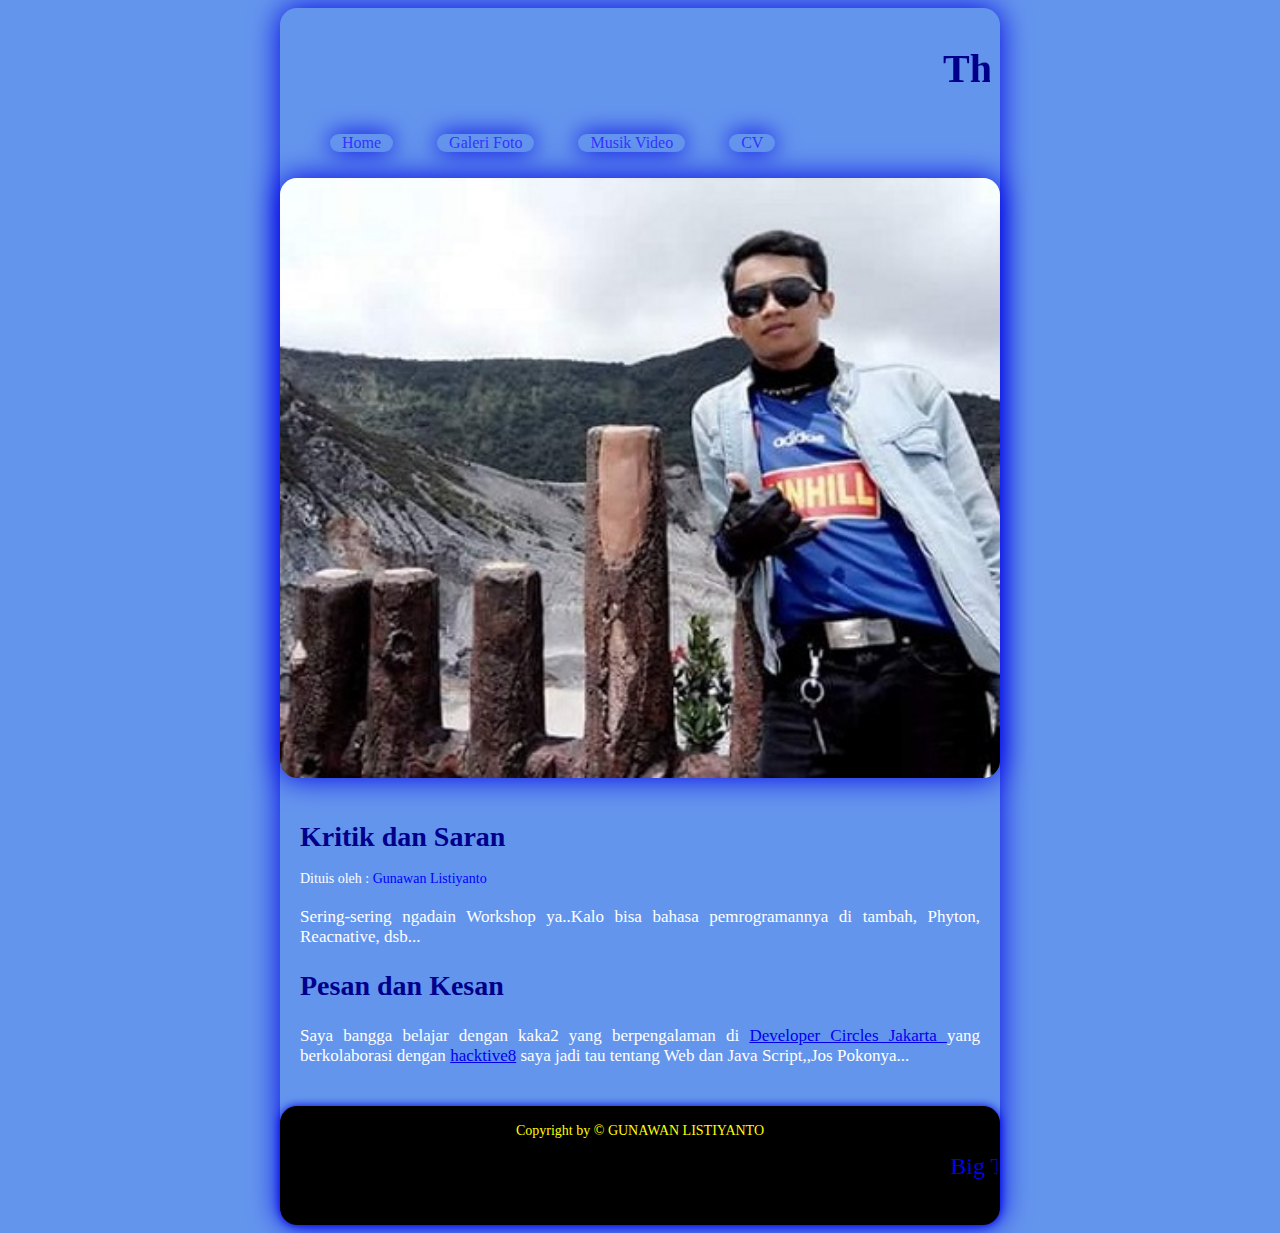
<file: index.html>
<!DOCTYPE html>
<html>
<head>
	<title>Home</title>
    <link rel="stylesheet" type="text/css" href="style.css">
</head>
<body>
<div class="kontainer">
	<div class="header">
    	<h1 class="judul"><marquee>The Next Evolution of Gunator</marquee></h1>
        <ul>
        	<li><a href="index.html">Home</a></li>
            <li><a href="galeri.html">Galeri Foto</a></li>
            <li><a href="mv.html">Musik Video</a></li>
            <li><a href="cv.html">CV</a></li>
        </ul>
   	</div>
    <div class="gbr"></div>
    	<div class="konten">
        	<h2>Kritik dan Saran</h2>
            <p class="penulis">Dituis oleh : <font color="blue">Gunawan Listiyanto</font></p>
<p>Sering-sering ngadain Workshop ya..Kalo bisa bahasa pemrogramannya di tambah, Phyton, Reacnative, dsb...</p>

<h2>Pesan dan Kesan</h2>

<p>Saya bangga belajar dengan kaka2 yang berpengalaman di <a href="https://web.facebook.com/groups/DevCJakarta">Developer Circles Jakarta </a>yang berkolaborasi dengan 
    <a href="https://hacktiv8.com/">hacktive8</a> 
   saya jadi tau tentang Web dan Java Script,,Jos Pokonya...</p>
</div>
<div class="footer"><p class="copy"><font color="Yellow">Copyright by &copy; GUNAWAN LISTIYANTO</font></p>
<p class="copy"><marquee direction="left" align="center"> <font color="BLUE" size="5">Big Thank For Developer Circles And Hacktive8</p></font></marquee></div>
</body>

</html>
</file>
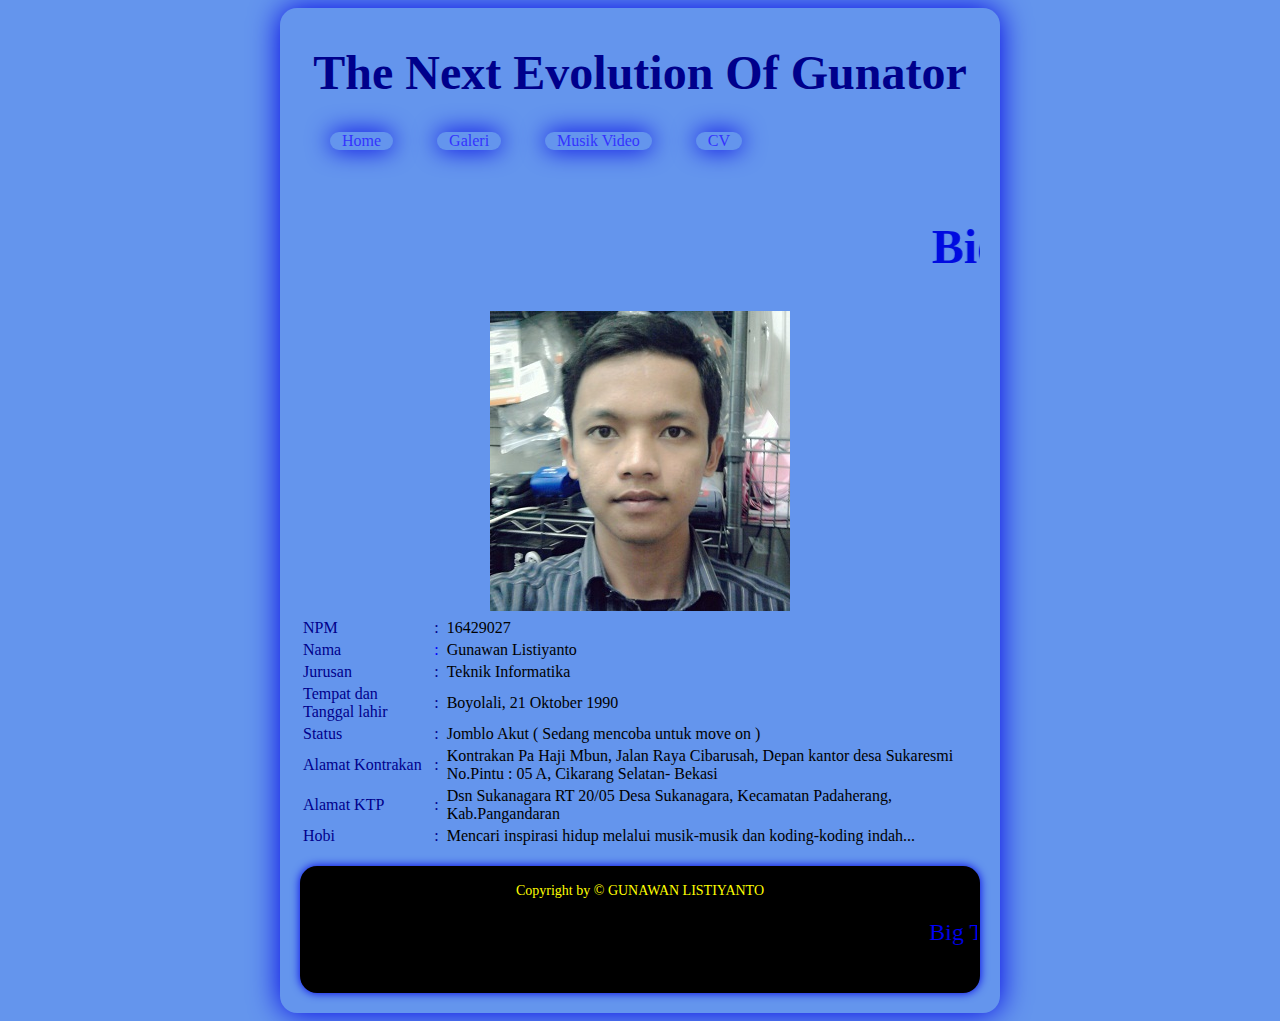
<file: cv.html>
<!DOCTYPE html>
<html>
<head>
	<title>Biodata Pribadi</title>
<link rel="stylesheet"type="text/css"href="style.css">
</head>
<body>
<div class="kontainer">
	<div class="header">
	<h1 class="judul"> <font size="60" color="darkblue">The Next Evolution Of Gunator</font></h1>
<ul>
<li><a href="index.html">Home</a></li>
<li><a href="galeri.html">Galeri</a></li>
<li><a href="mv.html">Musik Video</a></li>
<li><a href="cv.html">CV</a></li>
</ul>
</div>

    	<div class="konten">
            <table align="center">
            <tr>
<h2><body bgcolor="#0080ff"><font color="lightbluesky" size="30"><marquee direction="left">Biodata Pribadi</marquee></font></body></h2>
<table align="center">
	<tr>
		<td colspan="4" align="center"><img src="biodata.jpg"></td></td>
<tr>
	<td><font color="darkblue">NPM</td></font>
	<td><font color="darkblue">:<td/></font>
	<td>16429027</td>
</tr>

<tr>
	<td><font color="darkblue">Nama</td></font>
	<td><font color="blue">:<td/></font>
	<td>Gunawan Listiyanto</td>
</tr>


<tr>
<td><font color="darkblue">Jurusan</td></font>
<td><font color="darkblue">:<td/></font>
<td>Teknik Informatika</td>
</tr>
<tr>
	<td><font color="darkblue">Tempat dan Tanggal lahir</td></font>
	<td><font color="darkblue">:<td/></font>
	<td>Boyolali, 21 Oktober 1990</td>
</tr>
<tr>
	<td><font color="darkblue">Status</td></font>
	<td><font color="darkblue">:<td/></font>
	<td>Jomblo Akut ( Sedang mencoba untuk move on )</td>
</tr>
<tr>
	<td><font color="darkblue">Alamat Kontrakan</td></font>
	<td><font color="darkblue">:<td/></font>
	<td>Kontrakan Pa Haji Mbun, Jalan Raya Cibarusah, Depan kantor desa Sukaresmi No.Pintu : 05 A, Cikarang Selatan- Bekasi </td>
</tr>
<tr>
	<td><font color="darkblue">Alamat KTP</td></font>
	<td><font color="darkblue">:<td/></font>
	<td>Dsn Sukanagara RT 20/05 Desa Sukanagara, Kecamatan Padaherang, Kab.Pangandaran</td>
</tr>


</tr>
<td><font color="darkblue">Hobi</td></font>
<td><font color="darkblue">:<td/></font>
<td>Mencari inspirasi hidup melalui musik-musik dan koding-koding indah...</td>
</tr>
</table>
<br>
<div class="footer"><p class="copy"><font color="Yellow">Copyright by &copy; GUNAWAN LISTIYANTO</font></p>
	<p class="copy"><marquee direction="left" align="center"> <font color="BLUE" size="5">Big Thank For Developer Circles And Hacktive8</p></font></marquee>
</div>
	
</div>
</body>
</html>
</file>
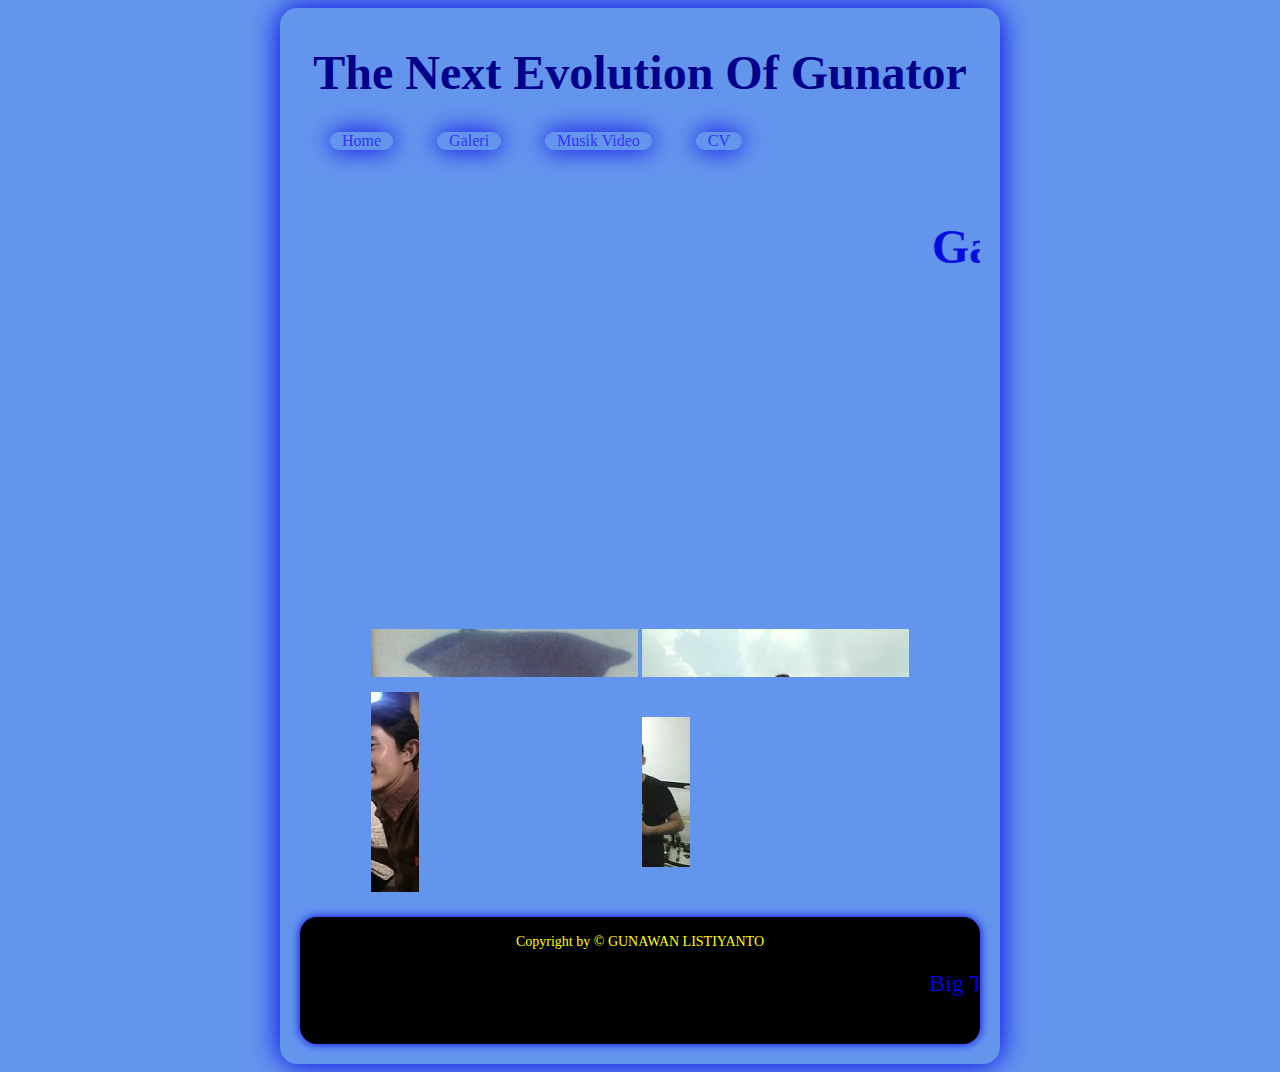
<file: galeri.html>
<!DOCTYPE html>
<html>
<head>
	<title>Galeri Foto</title>
    <link rel="stylesheet" type="text/css" href="style.css">
</head>
<body>
<div class="kontainer">
<div class="header">
<h1 class="judul"> <font size="60" color="darkblue">The Next Evolution Of Gunator</font></h1>
<ul>
<li><a href="index.html">Home</a></li>
<li><a href="galeri.html">Galeri</a></li>
<li><a href="mv.html">Musik Video</a></li>
<li><a href="cv.html">CV</a></li>
</ul>
</div>
<div class="konten">
   <h2><font color="lightbluesky" size="30"> <body bgcolor="#0080ff"> <marquee direction="left">Galeri Foto Pribadiku</body></font></marquee></h2>
<table align="center">
			<tr><td><marquee direction="up"><img src=sarjanakecil.jpg></td></marque>
				<td><marquee direction="up"><img src=grandwis.jpg></td></tr></marque>

			<tr><td><marquee direction="right"><img src=warkopcinta.jpg></td></marque>
				<td><marquee direction="right"><img src=elekesekeng.jpg></td></marque>
			</tr>
			
			
</table>

<div class="footer"><p class="copy"><font color="Yellow">Copyright by &copy; GUNAWAN LISTIYANTO</font></p>
	<p class="copy"><marquee direction="left" align="center"> <font color="BLUE" size="5">Big Thank For Developer Circles And Hacktive8</p></font></marquee></div>
	
</div>
</body>
</html>
</file>
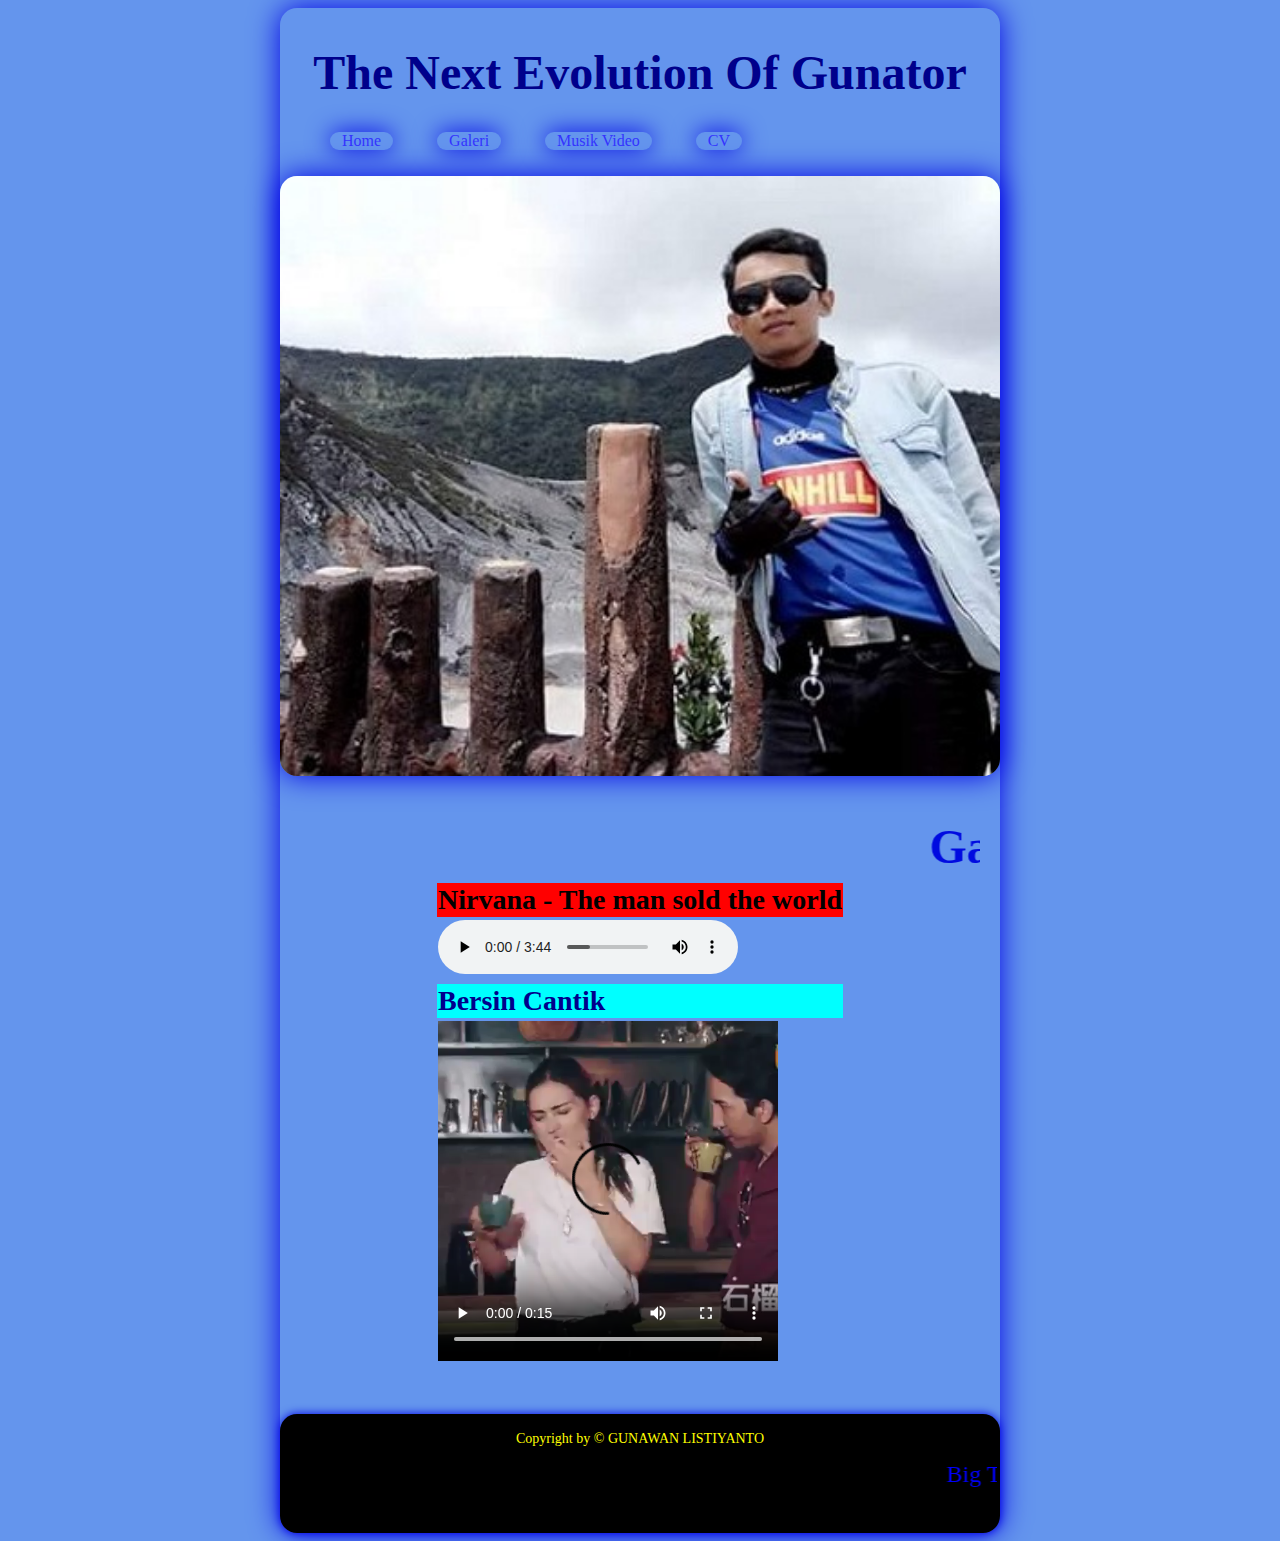
<file: mv.html>
<!DOCTYPE html>
<html>
<head>
	<title>Musik & Video</title>
    <link rel="stylesheet" type="text/css" href="style.css">
</head>
<body>
<div class="kontainer">
	<div class="header">
	<h1 class="judul"> <font size="60" color="darkblue">The Next Evolution Of Gunator</font></h1>
<ul>
<li><a href="index.html">Home</a></li>
<li><a href="galeri.html">Galeri</a></li>
<li><a href="mv.html">Musik Video</a></li>
<li><a href="cv.html">CV</a></li>
</ul>
</div>
<div class="gbr"></div>
<div class="konten">
<h2><marquee direction="left"><body bgcolor="#0080ff"><font color="lightbluesky" size="30">
Galeri Musik dan Videoku
</h2></marquee></body></font>
</font></marquee>
<table align="center">
	<tr>
	
		
		
		<td bgcolor="red"><font color="black">Nirvana - The man sold the world</td></font>
	</tr>
	<tr>
		<td><audio controls>
		<source src="Nirvana - The man sold the world.mp3" type="audio/mpeg">
		</audio></td>
	<tr>
		<td bgcolor="aqua">Bersin Cantik</td>
	</tr>
<tr>
	<td><video widht="280" height="340"controls>
	<source src="bersin cantik.mp4"type="video/mp4">
	</video>
	</td>
	</tr></table></div>
	<div class="footer"><p class="copy"><font color="Yellow">Copyright by &copy; GUNAWAN LISTIYANTO</font></p>
		<p class="copy"><marquee direction="left" align="center"> <font color="BLUE" size="5">Big Thank For Developer Circles And Hacktive8</p></font></marquee>
	</div>
		
</div>
</body>
</html>
</file>
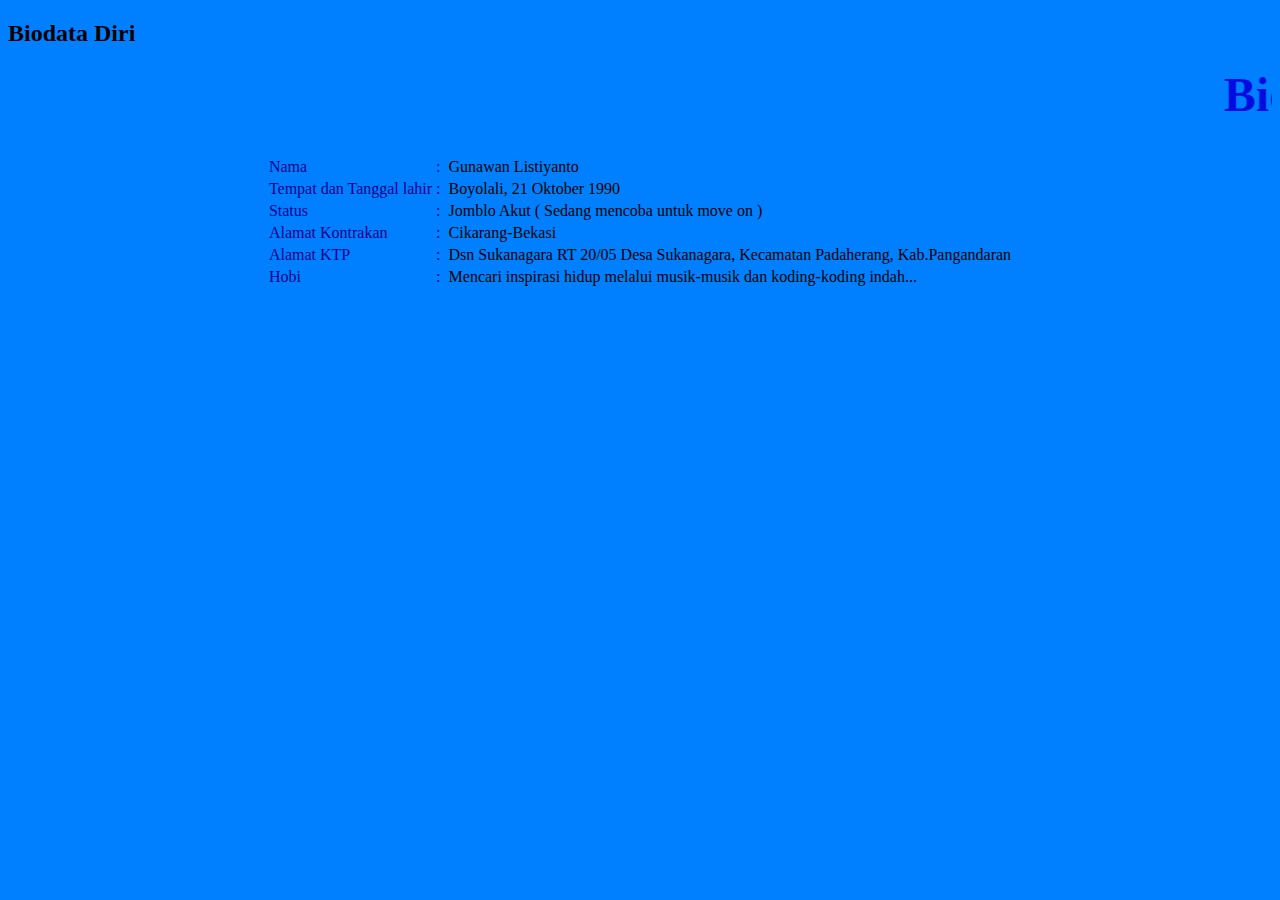
<file: tes.html>
<!DOCTYPE html >
<html >
<head>
<title><center>Biodata Pribadi</title></center>

</head>

        <h2>Biodata Diri</h2>
            <table align="center">
            <tr>
<h2><body bgcolor="#0080ff"><font color="lightbluesky" size="30"><marquee direction="left">Biodata Pribadiku</marquee></font></body></h2>


<tr>
	<td><font color="darkblue">Nama</td></font>
	<td><font color="blue">:<td/></font>
	<td>Gunawan Listiyanto</td>
</tr>


<tr>
	<td><font color="darkblue">Tempat dan Tanggal lahir</td></font>
	<td><font color="darkblue">:<td/></font>
	<td>Boyolali, 21 Oktober 1990</td>
</tr>
<tr>
	<td><font color="darkblue">Status</td></font>
	<td><font color="darkblue">:<td/></font>
	<td>Jomblo Akut ( Sedang mencoba untuk move on )</td>
</tr>
<tr>
	<td><font color="darkblue">Alamat Kontrakan</td></font>
	<td><font color="darkblue">:<td/></font>
	<td> Cikarang-Bekasi</td>
</tr>
<tr>
	<td><font color="darkblue">Alamat KTP</td></font>
	<td><font color="darkblue">:<td/></font>
	<td>Dsn Sukanagara RT 20/05 Desa Sukanagara, Kecamatan Padaherang, Kab.Pangandaran</td>
</tr>


</tr>
<td><font color="darkblue">Hobi</td></font>
<td><font color="darkblue">:<td/></font>
<td>Mencari inspirasi hidup melalui musik-musik dan koding-koding indah...</td>
</tr>

</div>
</div>
</body>
</html>

</tr>
</table>
</div>
</file>
<file: style.css>
body{
	font: 40pxArial,Helvetica,sans-serif;
	background-color: cornflowerblue;
	color: black;
}
.kontainer{
	width: 720px;
	margin: auto;
	background-color: cornflowerblue;
	
	box-shadow: 0px 0px 30px #0000e6;
	-moz-box-shadow: 0px 0px 30px #0000e6;
	-webkit-box-shadow: 0px 0px 30px #0000e6;
	border-radius: 17px 0 17px 0;
	-moz-border-radius:17px;
	-webkit-border-radius:17px;

}
.header{
	padding: 10px;
	padding: 10px;
}
.header .judul{
	font-size: 40px;
	font: "Monotype Corsiva";
	text-align:center;
	font-weight: bold;
	color: darkblue;
}
.header ul li{
	display:inline-block;
	margin-top:5px;
	margin-right:40px;
	
	box-shadow: 0px 0px 25px #0000e6;
	-moz-box-shadow: 0px 0px 25px #0000e6;
	-webkit-box-shadow: 0px 0px 25px #0000e6;
	
	border-radius: 17px 0px 17px 0px;
	-moz-border-radius:17px;
	-webkit-border-radius:17px;
}
.header a{
	text-decoration:none;
	color:#3333ff;
	padding: 12px;

}
.header a:hover{
	background-color:cornflowerblue;
	color:yellow;
	font-size: 20px;
}
.gbr{
	height:600px;
	background-image:url(tangkubanparahu.jpg);
	background-size: cover;
	background-position: 0 -180;
	border-top: 5px inherit;
	border-bottom: 5px inherit;
	box-shadow: 0px 0px 30px #0000e6;
	-moz-box-shadow: 0px 0px 30px #0000e6;
	-webkit-box-shadow: 0px 0px 30px #0000e6;
	border-radius: 17px 0 17px 0;
	-moz-border-radius:17px;
	-webkit-border-radius:17px;

}
.konten{
	padding:20px;
}
.konten h2{
	font-size: 28px;
	font-weight: bold;
	color:darkblue;
}
.konten .penulis{
	font-size: 14px;
	margin-top: -5px;
}
.konten p{
	margin-bottom: 20px;
	font-size: 17px;
	text-align: justify;
	color: white;
}
.konten .penulis a{
	color: blue;
	text-decoration: none;
}
.footer{
	background-color: black;
	padding:3px;
	box-shadow: 0px 0px 10px #0000e6;
	-moz-box-shadow: 0px 0px 10px #0000e6;
	-webkit-box-shadow: 0px 0px 10px #0000e6;
	border-radius: 17px 0 17px 0;
	-moz-border-radius:17px;
	-webkit-border-radius:17px;

}
.footer .copy{
	color: yellow;
	text-align: center;
	font-size: 14px;
	text-decoration:none;
}
</file>
